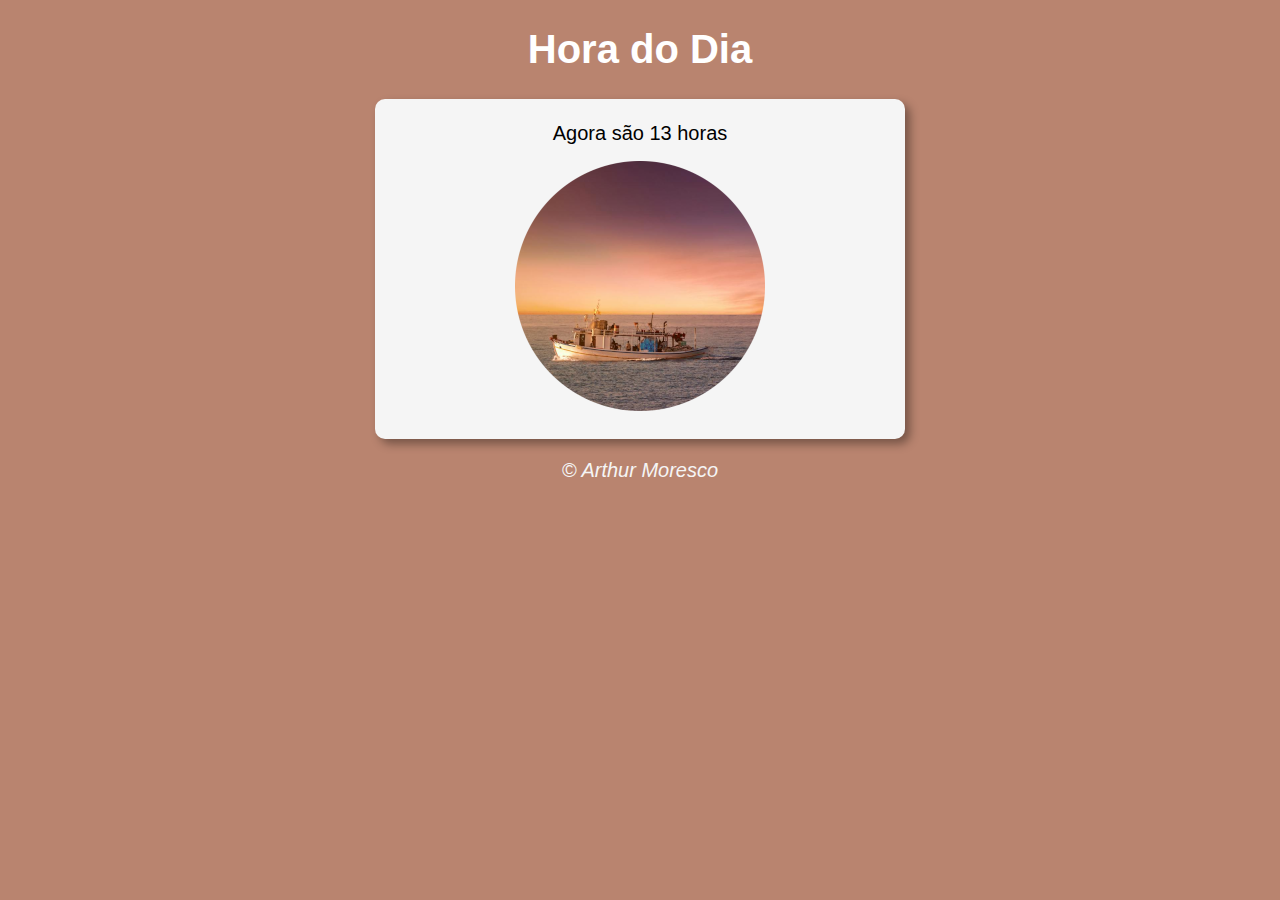
<file: js/aula12ex/ex014/index.html>
<!DOCTYPE html>
<html lang="pt-BR">
<head>
    <meta charset="UTF-8">
    <meta name="viewport" content="width=device-width, initial-scale=1.0">
    <link rel="stylesheet" href="style.css">
    <title>Hora do Dia</title>
</head>
<body onload="carregar()">
    <header>
        <h1>Hora do Dia</h1>
    </header>

    <section>
        <div id="msg">
           
        </div>
        <div id="foto">
            <img id="imagem" src="manha2.png" alt="Foto do Dia">

        </div>
    </section>

    <footer>
        <p>&copy; Arthur Moresco</p>
    </footer>
    <script src="script.js"></script>
    
</body>
</html>
</file>
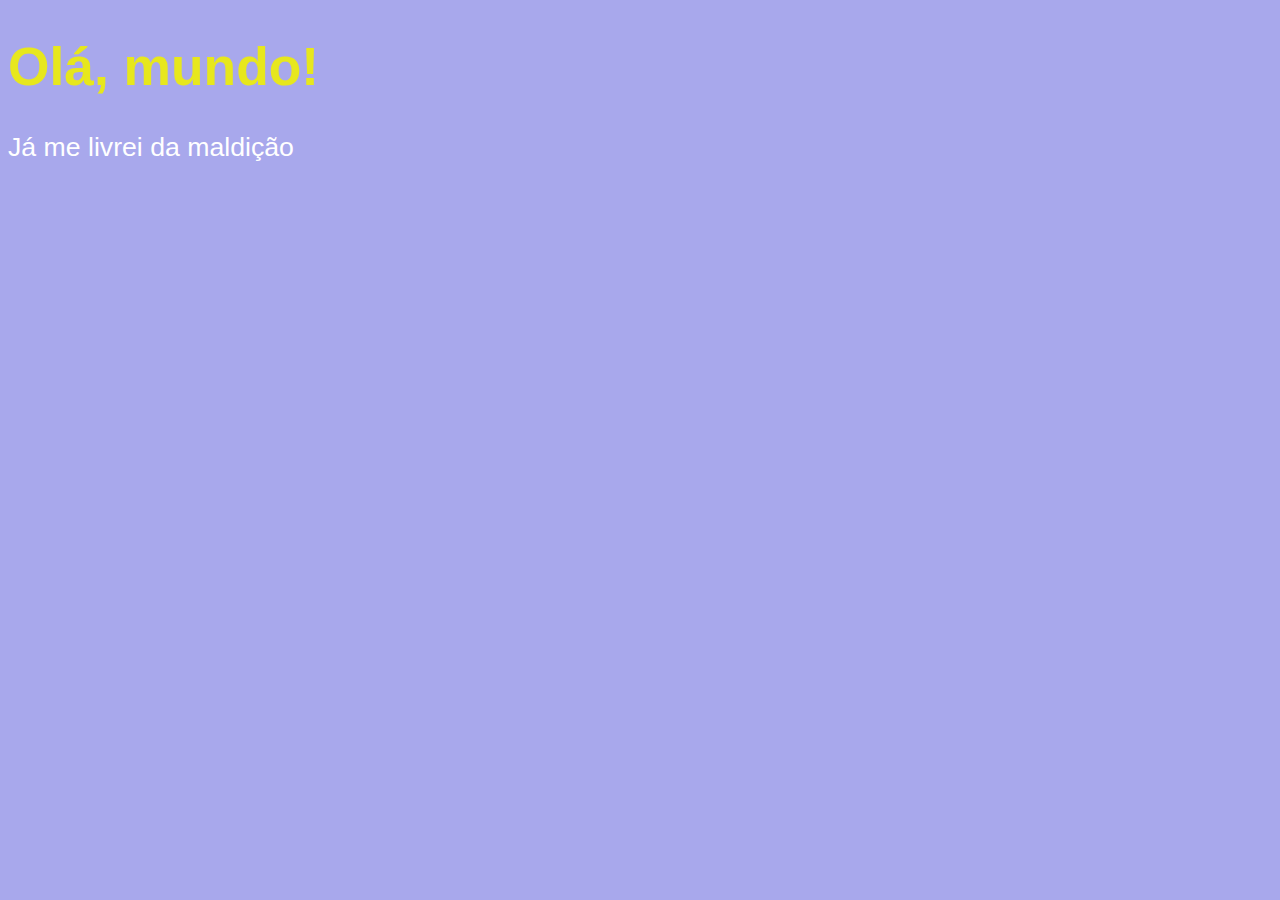
<file: js/aula04/ex001.html>
<!DOCTYPE html>
<html lang="pt-BR">
<head>
    <meta charset="UTF-8">
    <meta name="viewport" content="width=device-width, initial-scale=1.0">
    <title>Document</title>
    <link rel="stylesheet" href="style.css">
</head>
<body>
    <h1>Olá, mundo!</h1>
    <p>Já me livrei da maldição</p>
    <script>
        window.alert('Minha primeira mensagem') // mensagem 
        window.confirm('Está gostando de js?') // janela com botão 'ok' ou 'cancelar'
        window.prompt('Qual é seu nome ?') // vai perguntar o nome
    </script>
</body>
</html>
</file>
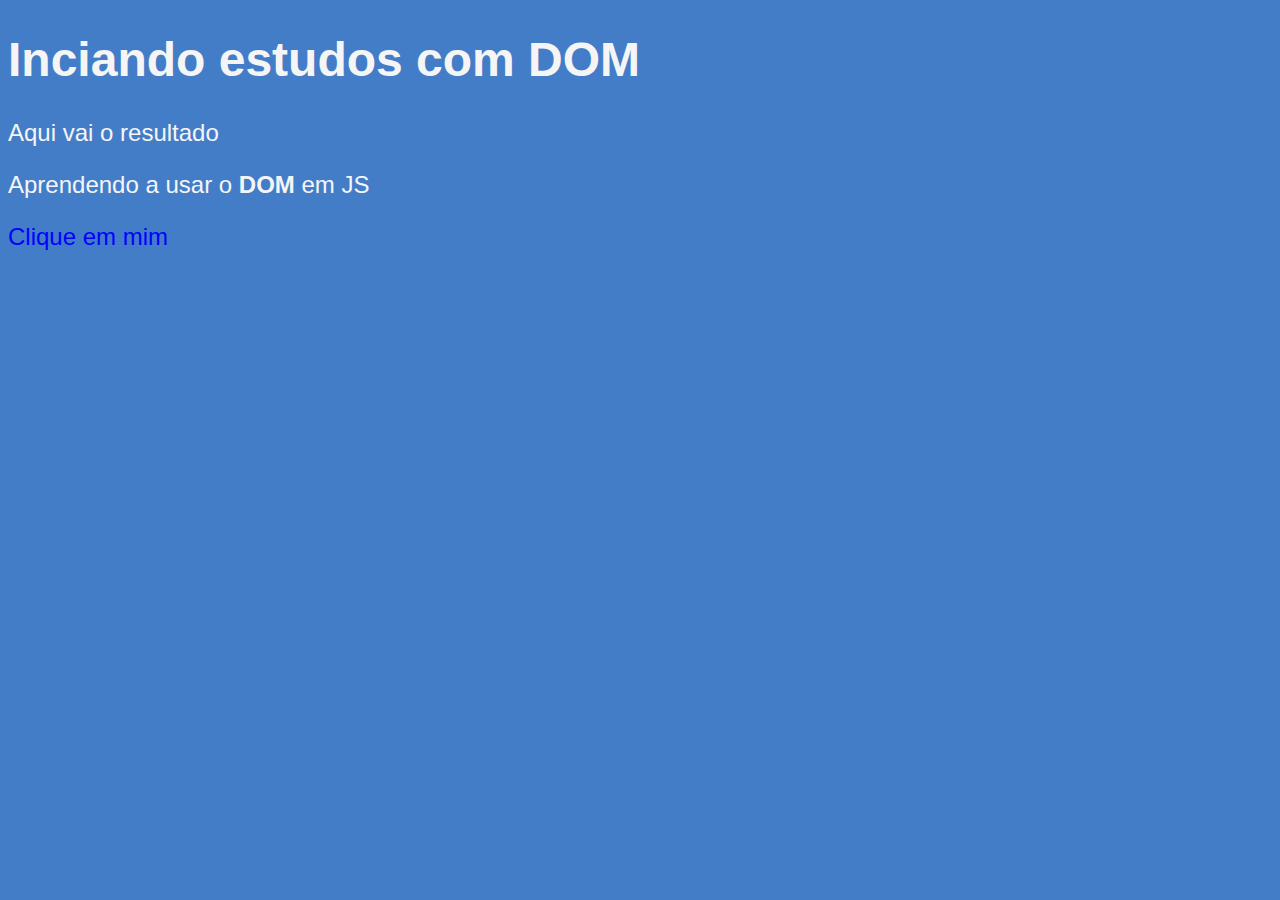
<file: js/aula09/ex005.html>
<!DOCTYPE html>
<html lang="pt-BR">
<head>
    <meta charset="UTF-8">
    <meta name="viewport" content="width=device-width, initial-scale=1.0">
    <title>Primeiros passos com DOM</title>
    <style>
        body{
            background: rgb(68, 125, 199);
            color: whitesmoke;
            font: normal 18pt arial;
        }
    </style>
</head>
<body>
    <h1>Inciando estudos com DOM</h1>
    <p>Aqui vai o resultado</p>
    <p>Aprendendo a usar o <strong>DOM</strong> em JS </p>
    <div id="msg">Clique em mim</div>
    
    <script>
        var corpo = window.document.body
        var p1 = window.document.getElementsByTagName('p')[1]
        //var d = window.document.getElementById('msg') 
        //window não e obrigatório
        //d.style.background = 'green'
        //d.innerText = 'Estou aguardando'
        var d = document.querySelector('div#msg')
        d.style.color = 'blue'
    </script>
    
</body>
</html>
</file>
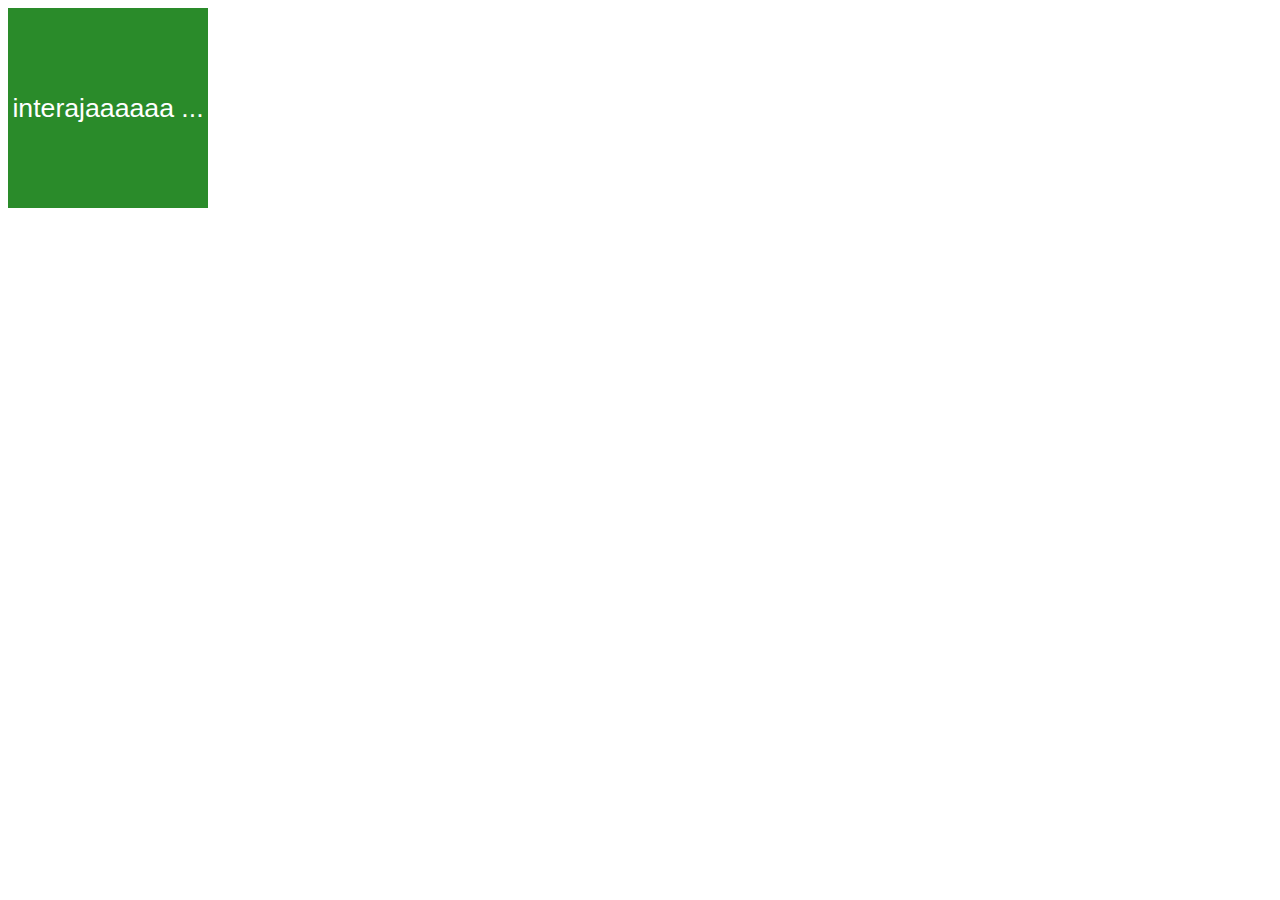
<file: js/aula10/ex006.html>
<!DOCTYPE html>
<html lang="pt-BR">
<head>
    <meta charset="UTF-8">
    <meta name="viewport" content="width=device-width, initial-scale=1.0">
    <title>Eventos DOM</title>
    <style>
        div#area {
            font: normal 20pt arial;
            background: rgb(42, 139, 42);
            color: white;
            width: 200px;
            height: 200px;
            line-height: 200px;
            text-align: center;
            
        }
    </style>
</head>
<body>
    <div id="area">
        interajaaaaaa ...
    </div>
    
    <script>
        var a = window.document.getElementById('area')
        a.addEventListener('click', clicar)
        a.addEventListener('mouseenter', entrar)
        a.addEventListener('mouseout', sair)

        function clicar() {    
            a.innerText = 'Clicou!' 
            a.style.background = 'blue'    
        }
        function entrar() {
            a.innerText = 'Entrou!'
        }
        function sair(){
            a.innerText = 'Saiu!'
        }

    </script>
</body>
</html>
</file>
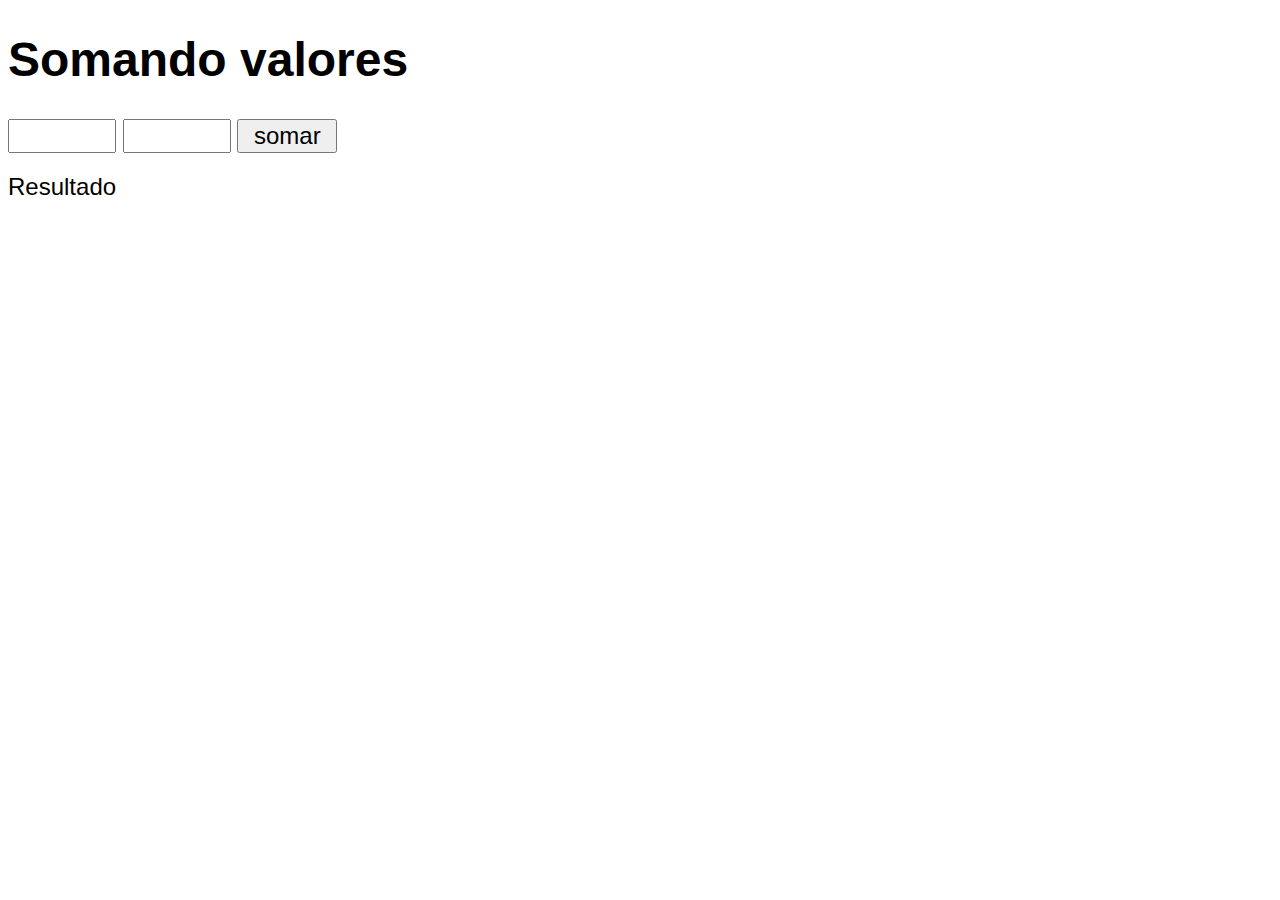
<file: js/aula10/ex007.html>
<!DOCTYPE html>
<html lang="pt-BR">
<head>
    <meta charset="UTF-8">
    <meta name="viewport" content="width=device-width, initial-scale=1.0">
    <title>Somando números</title>
    <style>
        body {
            font: normal 18pt arial;
        }
        input{
            font: normal 18pt arial;
            width: 100px;
        }
        div#res{
            margin-top: 20px;
        }
    </style>
</head>
<body>
<h1>Somando valores</h1>
<input type="number" name="txtn1" id="txtn1">
<input type="number" name="txtn2" id="txtn2">
<input type="button" value="somar" onclick="somar()">
<div id="res">Resultado</div>

<script>
    function somar() {
        var tn1 = document.getElementById('txtn1')
        var tn2 = document.getElementById('txtn2')
        var res = document.getElementById('res')
        var n1 = Number(tn1.value)
        var n2 = Number(tn2.value)
        var s = n1 + n2
        res.innerHTML = `A soma entre ${n1} e ${n2} e igual a ${s}`

    }
</script>
</body>
</html>
</file>
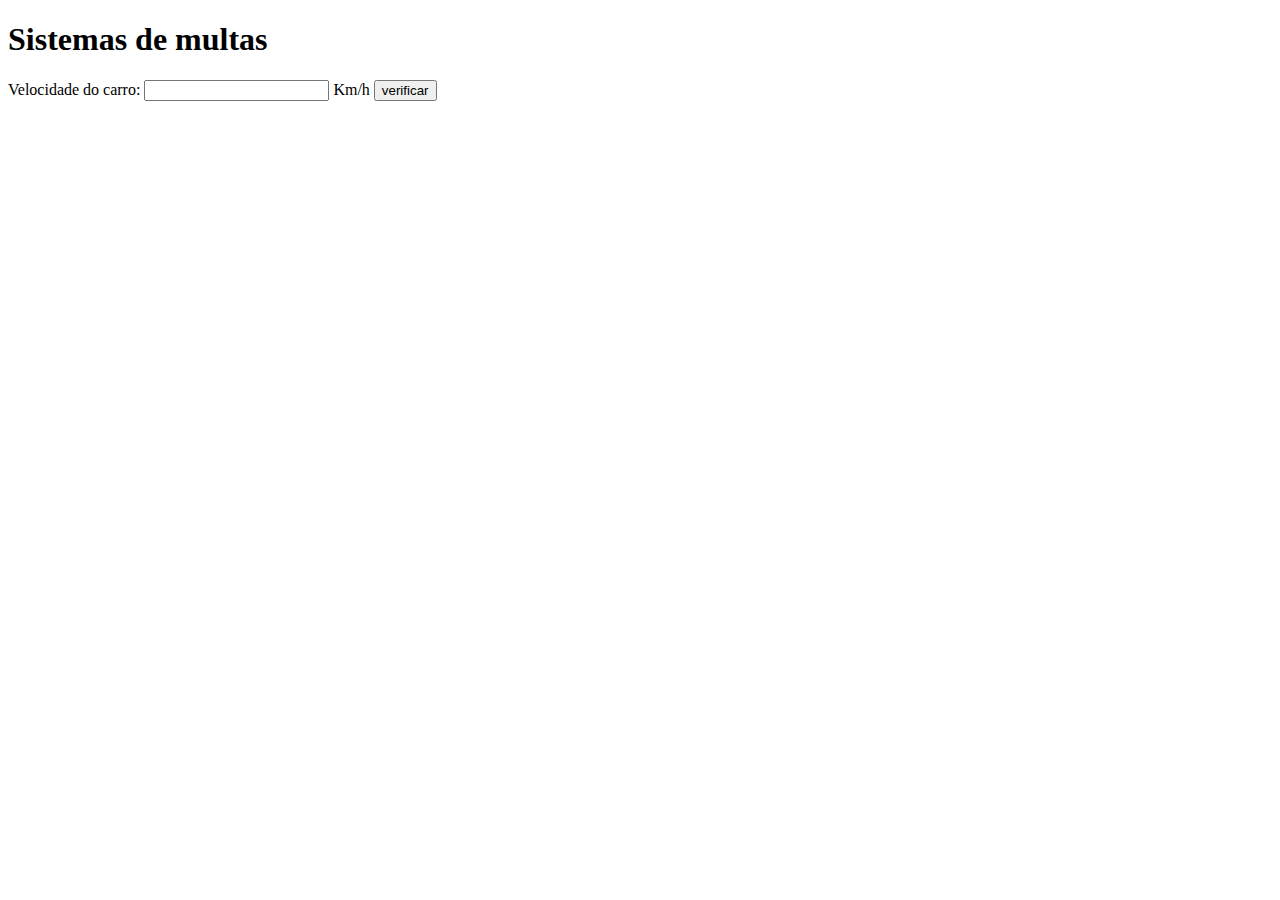
<file: js/aula11/ex010.html>
<!DOCTYPE html>
<html lang="pt-BR">
<head>
    <meta charset="UTF-8">
    <meta name="viewport" content="width=device-width, initial-scale=1.0">
    <title>DETRAN</title>
</head>
<body>
    <h1>Sistemas de multas</h1>
   Velocidade do carro: <input type="number" name="txtvel" id="txtvel"> Km/h
   <input type="button" value="verificar" onclick="calcular()">
   <div id="res">

   </div>
   <script>

    function calcular() {
        var txtv = document.getElementById('txtvel')
        var res = document.getElementById('res')
        var vel = Number(txtv.value)
        res.innerHTML = `<p>Sua velocidade atual é de <strong>${vel} Km/h</strong></p> `
        if (vel > 60){
            res.innerHTML += '<p>Você está <strong>Multado</strong> por velocidade alta'
        }
        res.innerHTML += '<p>Dirija sempre com cinto de segurança</p>'
        
    }
   </script>
    
</body>
</html>
</file>
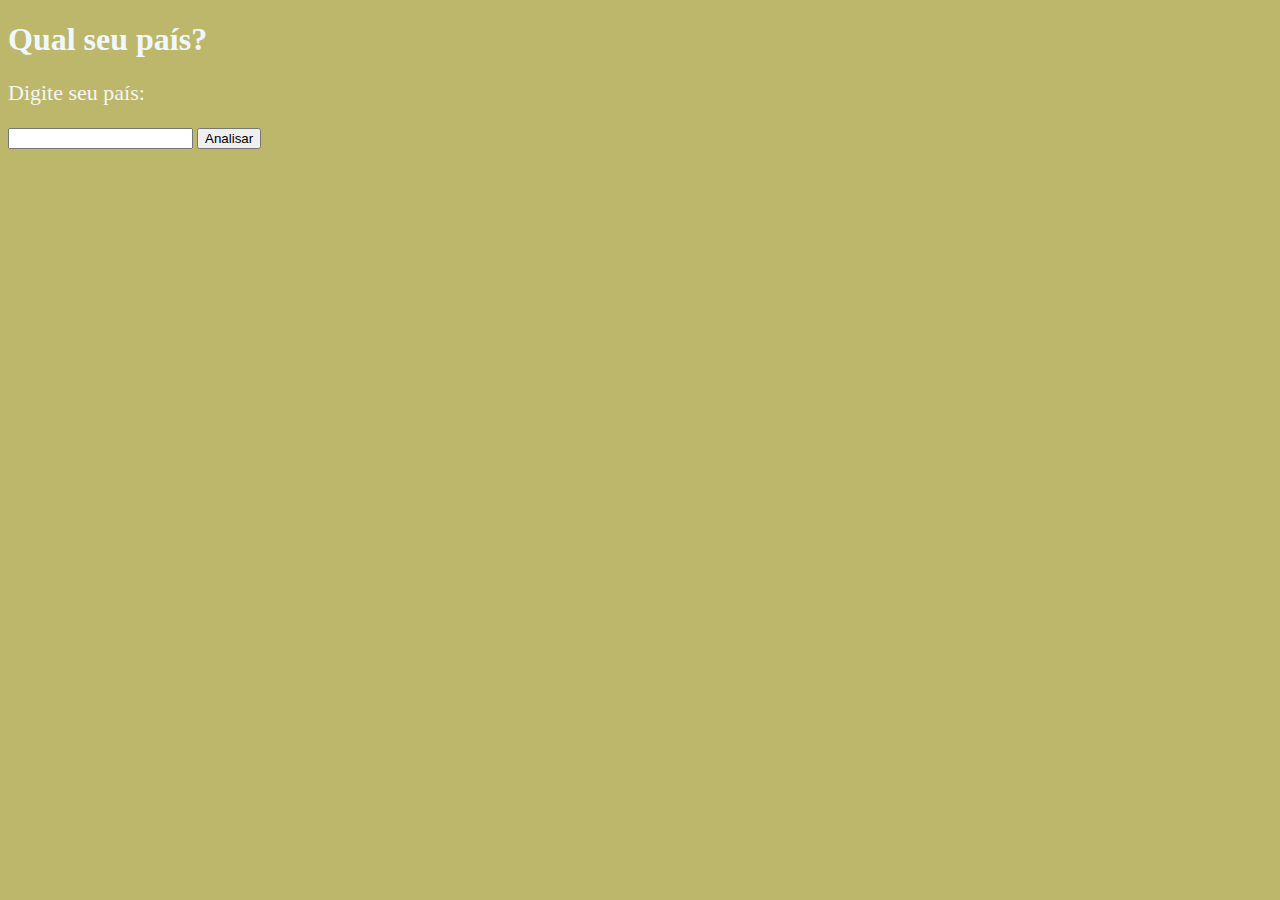
<file: js/aula11/ex011.html>
<!DOCTYPE html>
<html lang="pt-BR">
<head>
    <meta charset="UTF-8">
    <meta name="viewport" content="width=device-width, initial-scale=1.0">
    <title>Sistema de países</title>
    <style>
        body{
            background-color: darkkhaki;
        
        }
        h1{
            color: aliceblue;
           
        }

        p{
            color: whitesmoke;
            font-size: 22px;
        }

        
    </style>
</head>
<body>
    <h1>Qual seu país?</h1>
    <p>Digite seu país:</p> <input type="text" name="text" id="text">
    <input type="button" value="Analisar" onclick="analisar()">
    <div id="res"></div>

    <script>
        function analisar() {
            var text = document.getElementById('text');
            var res = document.getElementById('res');
            var pais = text.value.toLowerCase(); // Convertendo o texto para minúsculas para evitar problemas de comparação
            res.innerHTML = `<p>Seu país é <strong>${pais}</strong></p>`;
            if (pais !== 'brasil') {
                res.innerHTML += '<p>Você é estrangeiro</p>';
            } else {
                res.innerHTML += '<p>Você é brasileiro</p>';
            }
        }
    </script>
</body>
</html>


<!-- <!DOCTYPE html>
<html lang="pt-BR">
<head>
    <meta charset="UTF-8">
    <meta name="viewport" content="width=device-width, initial-scale=1.0">
    <title>Sistema de paises</title>
    <style>
    </style>
</head>
<body>
    <h1>Qual seu país ?</h1>
    Digite seu país: <input type="text" name="text" id="text">
    <input type="button" value="analisar">
    <div id="res">

    </div>

    <script>
        function analisar() {
            var text = document.getElementById('text')
            var res = document.getElementById('res')
            var res = document.getElementById('pais')
            res.innerHTML = <p>Seu país é <strong>${pais}</strong></p>
            if (res != brasil) {
                res.innerHTML += '<p>Você é estrangeiro</p>'

            } 
            res.innerHTML += '<p>Você é brasileiro</p>'


        }


    </script>


    
</body>
</html>-->
</file>
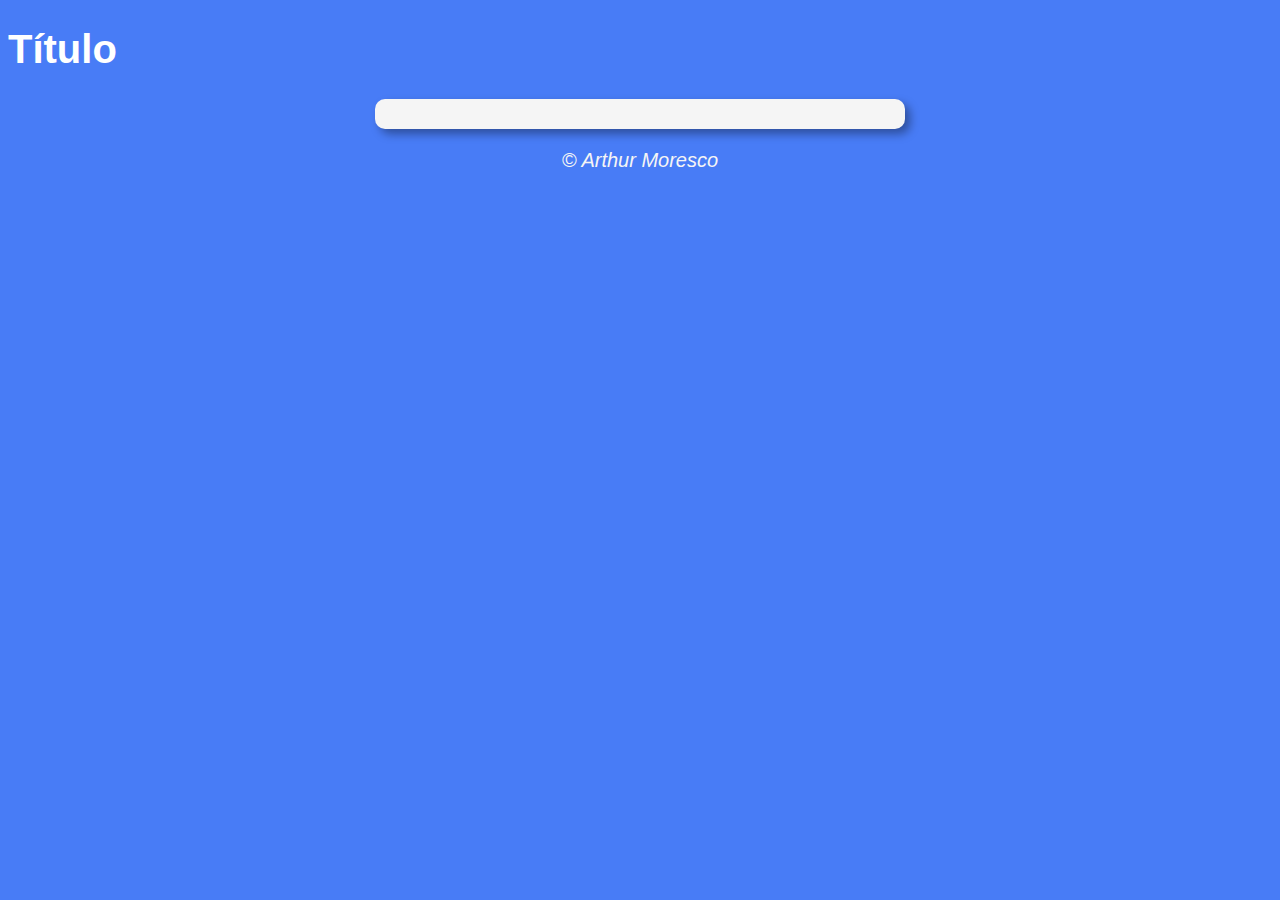
<file: js/ex016/modeo.html>
<!DOCTYPE html>
<html lang="pt-BR">
<head>
    <meta charset="UTF-8">
    <meta name="viewport" content="width=device-width, initial-scale=1.0">
    <link rel="stylesheet" href="style.css">
    <title>Modelo de exercício</title>
</head>
<body>
    <header>
        <h1>Título</h1>
    </header>

    <section>
        <div>
           
        </div>
        <div>

        </div>
    </section>

    <footer>
        <p>&copy; Arthur Moresco</p>
    </footer>
    <script src="script.js"></script>
    
</body>
</html>
</file>
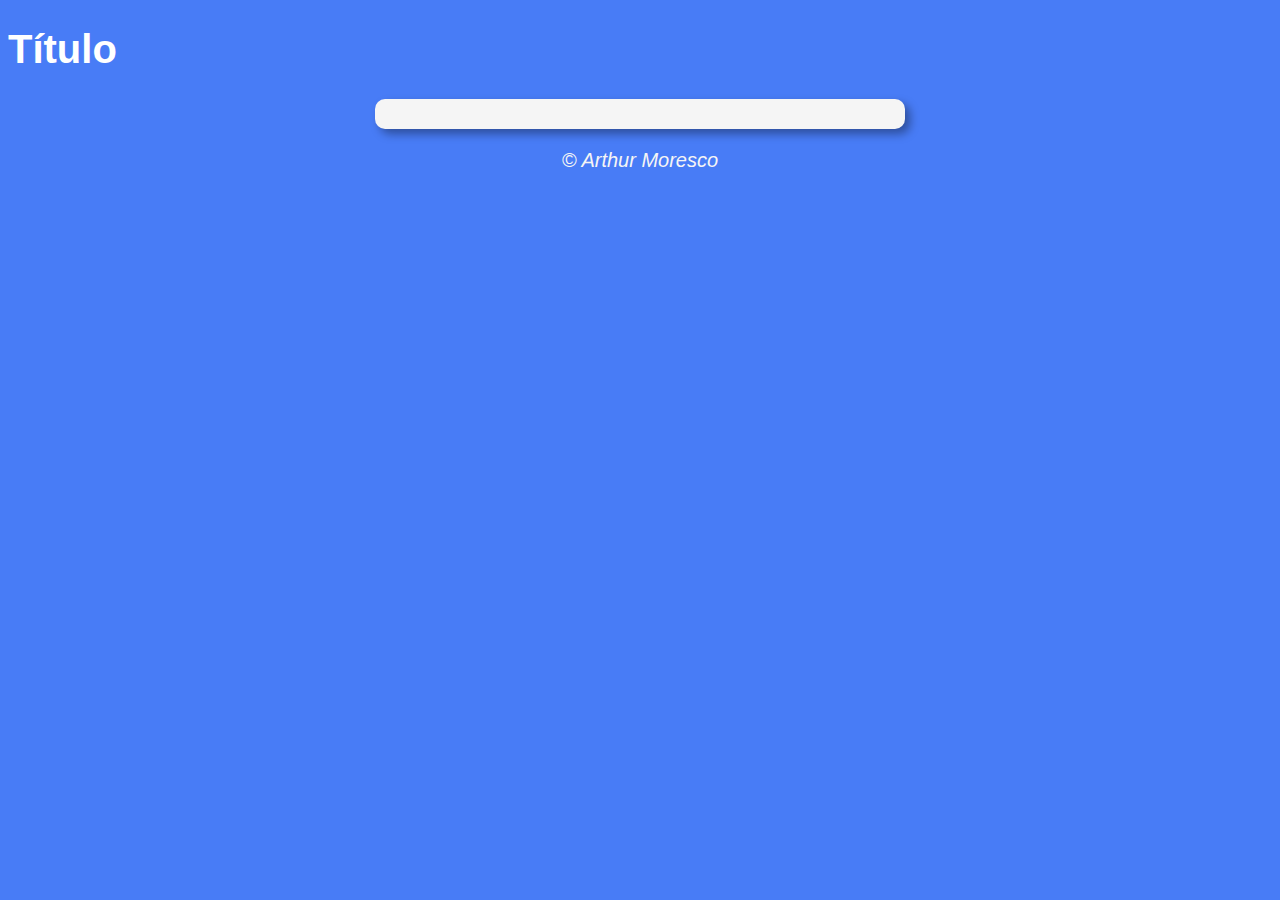
<file: js/ex017/modeo.html>
<!DOCTYPE html>
<html lang="pt-BR">
<head>
    <meta charset="UTF-8">
    <meta name="viewport" content="width=device-width, initial-scale=1.0">
    <link rel="stylesheet" href="style.css">
    <title>Modelo de exercício</title>
</head>
<body>
    <header>
        <h1>Título</h1>
    </header>

    <section>
        <div>
           
        </div>
        <div>

        </div>
    </section>

    <footer>
        <p>&copy; Arthur Moresco</p>
    </footer>
    <script src="script.js"></script>

    
</body>
</html>
</file>
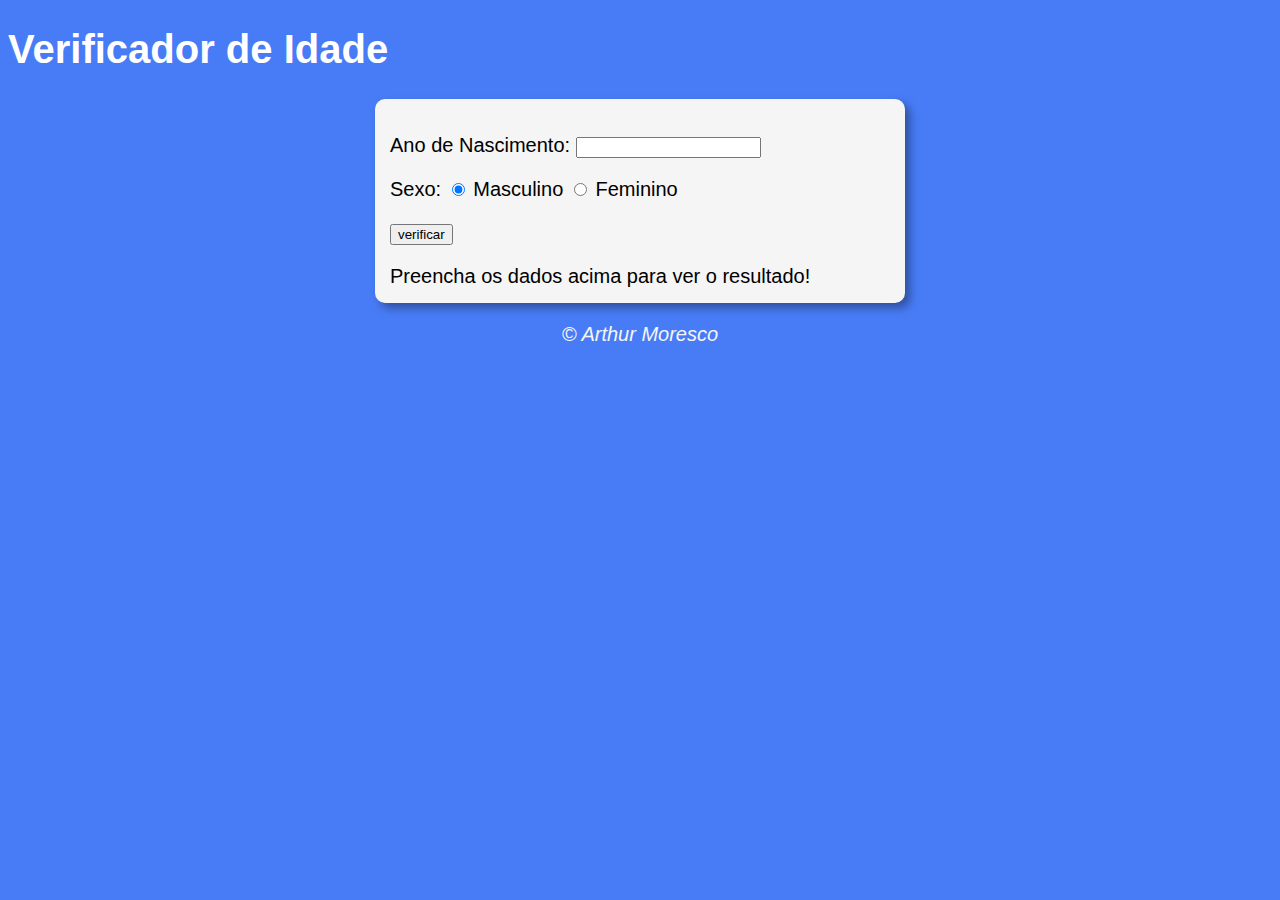
<file: js/aula12ex/ex015/modeo.html>
<!DOCTYPE html>
<html lang="pt-BR">
<head>
    <meta charset="UTF-8">
    <meta name="viewport" content="width=device-width, initial-scale=1.0">
    <link rel="stylesheet" href="style.css">
    <title>Verificador de Idade</title>
</head>
<body>
    <header>
        <h1>Verificador de Idade</h1>
    </header>

    <section>
        <div>
           <p>Ano de Nascimento:
            <input type="number" name="txtano" id="txtano" min="0">
           </p>
           <p>Sexo:
            <input type="radio" name="radsex" id="mas" checked>
            <label for="mas">Masculino</label>
            <input type="radio" name="radsex" id="fem">
            <label for="fem">Feminino</label>
           </p>
           <p>
            <input type="button" value="verificar" onclick="verificar()">
            </p>
        </div>
        <div id="res">
            Preencha os dados acima para ver o resultado!
           <!-- <img id="foto">  mesma coisa que fiz no js -->

        </div>
    </section>

    <footer>
        <p>&copy; Arthur Moresco</p>
    </footer>
    <script src="script.js"></script>
    
</body>
</html>
</file>
<file: js/aula12ex/ex014/style.css>
body{
    background: rgb(72, 124, 246);
    font: normal 15pt arial;
}

h1 {
    text-align: center;
}

header {
    color: white;
}

section {
    background: whitesmoke;
    border-radius: 10px;
    padding: 15px;
    width: 500px;
    margin: auto;
    box-shadow: 5px 5px 10px rgba(0, 0, 0, 0.364);
}

footer {
    color: whitesmoke;
    text-align: center;
    font-style: italic;
 }

 div {
    text-align: center;
    padding: 8px;
 }
</file>
<file: js/aula04/style.css>
body {
    background-color: rgb(168, 168, 236);
    color: white;
    font: normal 20pt arial;

}

h1 {
    color: rgb(231, 231, 29);
}

/* comentário em CSS*/
</file>
<file: js/ex016/style.css>
body{
    background: rgb(72, 124, 246);
    font: normal 15pt arial;
    
}

header {
    color: white;

}

section {
    background: whitesmoke;
    border-radius: 10px;
    padding: 15px;
    width: 500px;
    margin: auto;
    box-shadow: 5px 5px 10px rgba(0, 0, 0, 0.364);
    

}

footer {
    color: whitesmoke;
    text-align: center;
    font-style: italic;


 }
</file>
<file: js/ex017/style.css>
body{
    background: rgb(72, 124, 246);
    font: normal 15pt arial;
    
}

header {
    color: white;

}

section {
    background: whitesmoke;
    border-radius: 10px;
    padding: 15px;
    width: 500px;
    margin: auto;
    box-shadow: 5px 5px 10px rgba(0, 0, 0, 0.364);
    

}

footer {
    color: whitesmoke;
    text-align: center;
    font-style: italic;


 }
</file>
<file: js/aula12ex/ex015/style.css>
body{
    background: rgb(72, 124, 246);
    font: normal 15pt arial;
    
}

header {
    color: white;

}

section {
    background: whitesmoke;
    border-radius: 10px;
    padding: 15px;
    width: 500px;
    margin: auto;
    box-shadow: 5px 5px 10px rgba(0, 0, 0, 0.364);
    

}

footer {
    color: whitesmoke;
    text-align: center;
    font-style: italic;


 }
</file>
